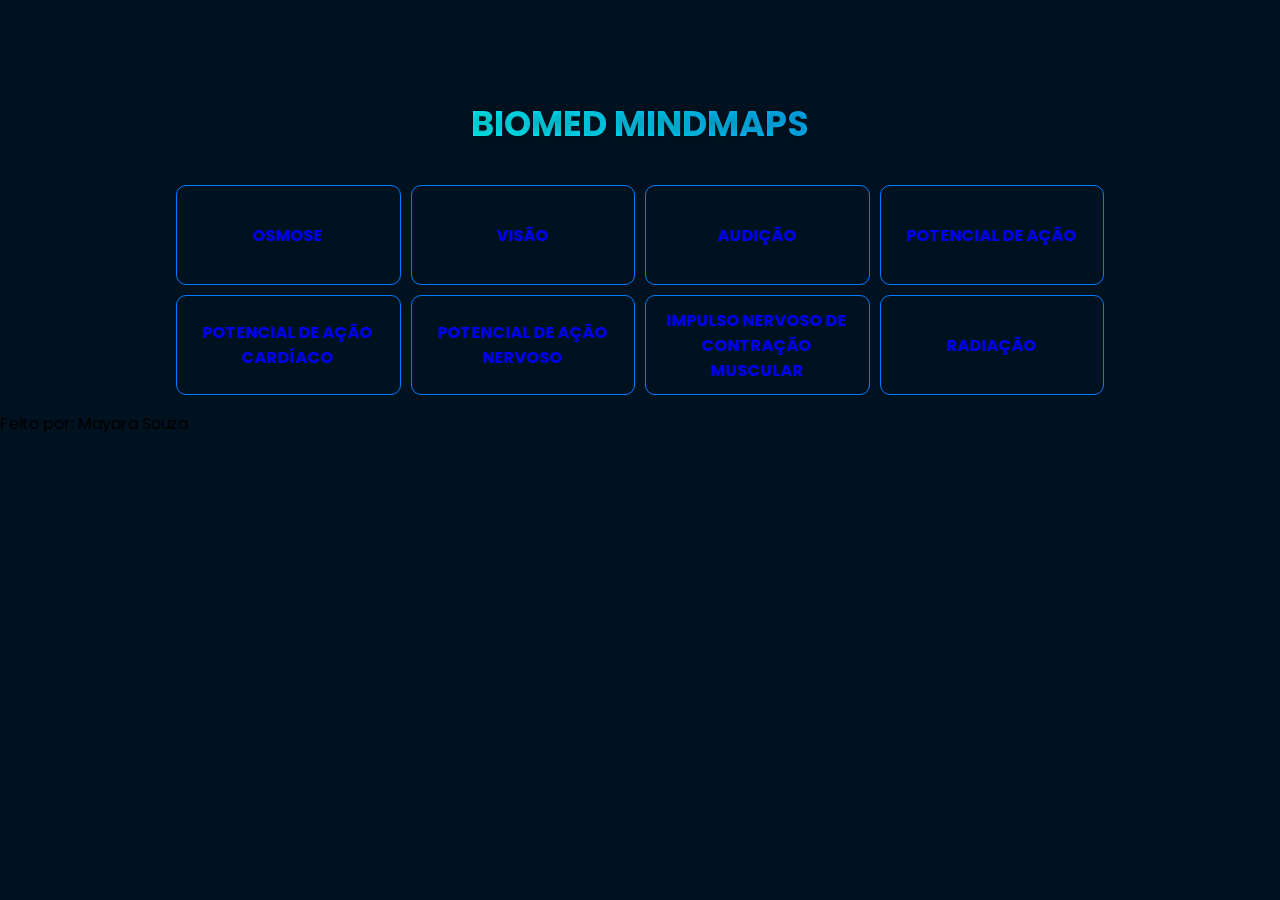
<file: index.html>
<!DOCTYPE html>
<html lang="pt-br">
<head>
    <meta charset="UTF-8">
    <meta name="viewport" content="width=device-width, initial-scale=1.0">
    <link rel="preconnect" href="https://fonts.googleapis.com">
    <link rel="preconnect" href="https://fonts.gstatic.com" crossorigin>
    <link href="https://fonts.googleapis.com/css2?family=Poppins&display=swap" rel="stylesheet">
    <link rel="stylesheet" href="./CSS/main.css">
    <title>BIOMED MINDMAPS</title>
</head>
<body>
    <!DOCTYPE html>
<html>
<head>
</head>
<body>
  <div class="container">
    <header id="header_area">
        <h1>BIOMED MINDMAPS</h1>
    </header>

    <main class="cards">
        <button class="card">
            <a href="./biofisica/osmose.html">
                <h2>OSMOSE</h2>
                <span>Ver mapa</span>
            </a>
        </button>

        <button class="card">
            <a href="./biofisica/visao.html">
                <h2>VISÃO</h2>
                <span>Ver mapa</span>
            </a>
        </button>

        <button class="card">
            <a href="./biofisica/audicao.html">
                <h2>AUDIÇÃO</h2>
                <span>Ver mapa</span>
            </a>
        </button>

        <button class="card">
            <a href="./biofisica/potencial_acao.html">
                <h2>Potencial de ação</h2>
                <span>Ver mapa</span>
            </a>
        </button>

        <button class="card">
            <a href="#">
                <h2>Potencial de ação cardíaco</h2>
                <span>Ver mapa</span>
            </a>
        </button>

        <button class="card">
            <a href="#">
                <h2>Potencial de ação nervoso</h2>
                <span>Ver mapa</span>
            </a>
        </button>

        <button class="card">
            <a href="./biofisica/ImpulsoNervoso_ContracaoMuscular.html">
                <h2>Impulso nervoso de contração muscular</h2>
                <span>Ver mapa</span>
            </a>
        </button>

        <button class="card">
            <a href="#">
                <h2>Radiação</h2>
                <span>Ver mapa</span>
            </a>
        </button>
    </main>

    <footer>
      <p>Feito por: <span>Mayara Souza</span></p>
    </footer>
  </div>
</body>
</html>

</body>
</html>
</file>
<file: CSS/main.css>
* {
  margin: 0;
  padding: 0;
  box-sizing: border-box;
  scroll-behavior: smooth;
  background-color: #001220;
  font-family: "Poppins", sans-serif;
}

#header_area {
  width: 100vw;
  position: relative;
  height: 150px;
  margin-bottom: 1.2rem;
  display: flex;
  align-items: flex-end;
  justify-content: center;
}

#header_area #wave {
  position: absolute;
  top: 0;
  width: 100vw;
  animation: moveImage 6s infinite alternate ease-in-out;
}

#header_area h1 {
  position: relative;
  background: linear-gradient(45deg, #00ffff, #00b0ff);
  -webkit-background-clip: text;
  -webkit-text-fill-color: transparent;
  animation: flowColors 5s infinite linear;
  text-shadow: 0 0 10px rgba(0, 0, 0, 0.3);
  z-index: 1;
  font-family: inherit;
  font-size: 2.2rem;
  background-color: transparent;
}

/* container de cards */
.container .cards {
  position: relative;
  z-index: 999;
  display: grid;
  align-items: center;
  justify-content: center;
  padding: 1rem;
  gap: 10px;
  width: 100vw;
  /* link ao redor de cada card*/
  /* Estilos para o card */
}

.container .cards a:link {
  text-decoration: none;
}

.container .cards a[aria-current=page] {
  pointer-events: none;
  cursor: not-allowed;
  text-decoration: none;
  opacity: 0.5;
}

.container .cards .card {
  color: rgba(255, 255, 255, 0.8);
  width: 100%;
  height: 100px;
  padding: 0.6rem;
  border: 1px solid #007bff;
  border-radius: 10px;
  background-color: transparent;
  transition: transform 0.3s;
  display: flex;
  align-items: center;
  justify-content: center;
  flex-direction: column;
  cursor: pointer;
}

.container .cards .card h2 {
  text-transform: uppercase;
  font-size: 1rem;
}

.container .cards .card a:visited {
  color: inherit;
}

.container .cards .card span:first-of-type {
  font-size: 0.6rem, box-shadow 0.3s;
  display: none;
}

.container .cards .card:hover {
  transform: scale(1.2);
  box-shadow: 0 0 10px rgba(0, 0, 0, 0.3);
}

.container .cards .card:hover span:first-of-type {
  display: block;
}

#ilustration {
  position: absolute;
  width: 20%;
  height: 20%;
  bottom: 0;
  right: 0;
}

@media screen and (min-width: 768px) {
  .container .cards {
    grid-template-columns: repeat(4, 1fr);
    max-width: 960px;
    margin-left: auto;
    margin-right: auto;
  }
}
@media screen and (max-width: 767px) {
  .card {
    width: 100%;
  }
  h2 {
    font-size: 1.2rem;
  }
} 
@keyframes moveImage {
  0% {
    transform: translateY(-5%);
  }
  100% {
    transform: translateY(0%);
  }
}
@keyframes flowColors {
  0% {
    background-position: 100% 50%;
  }
  50% {
    background-position: 0% 50%;
  }
  100% {
    background-position: 100% 50%;
  }
}/*# sourceMappingURL=main.css.map */
</file>
